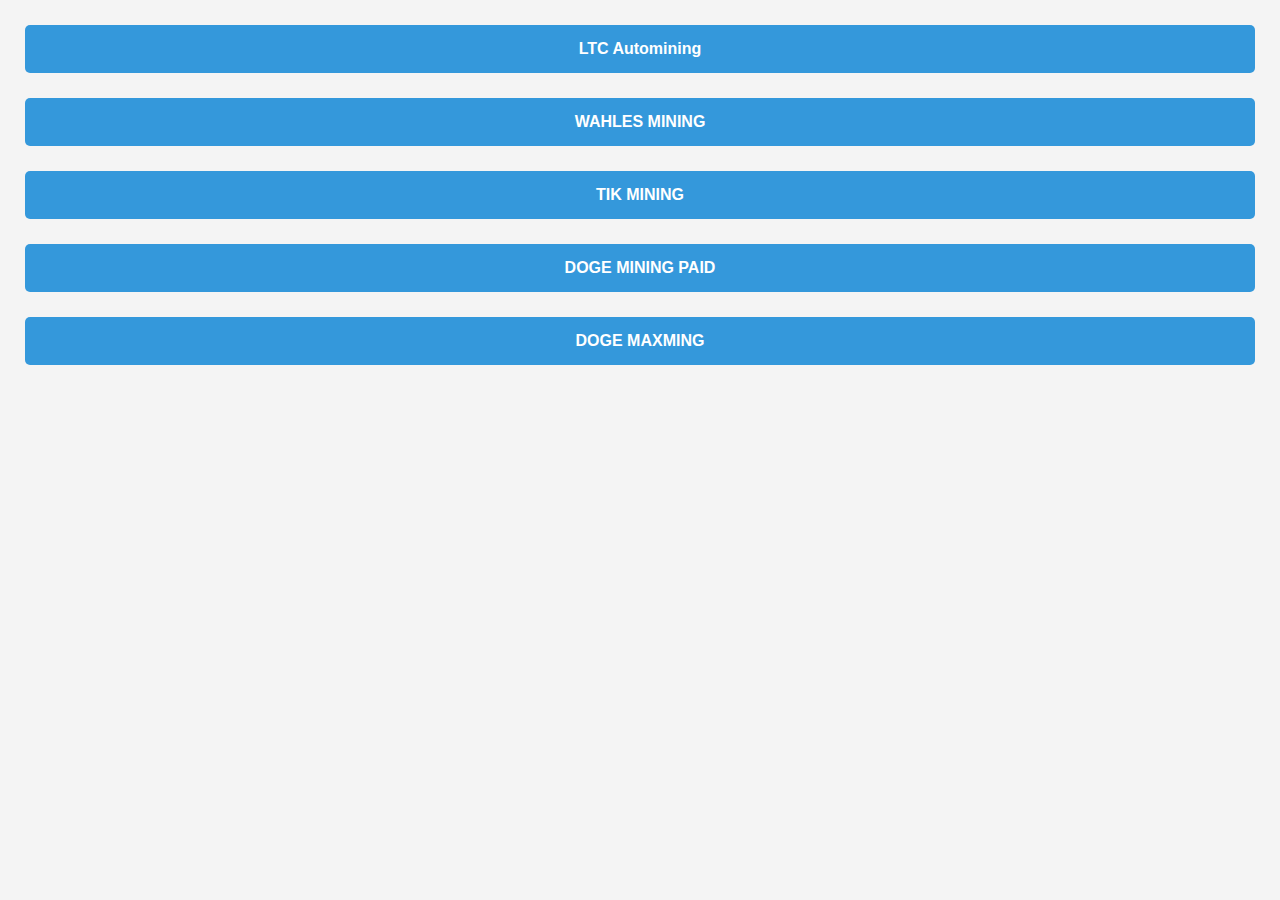
<file: index.html>
<!DOCTYPE html>
<html>
<head>
    <meta http-equiv="content-type" content="text/html; charset=utf-8" />
    <title>LTC Automining</title>
         <link rel="stylesheet" type="text/css" href="https://ahadkingdom.github.io/-cryto-mining-sites-list/styles.css" />
  
    <style>
        body {
            font-family: Arial, sans-serif;
            background-color: #f4f4f4;
            text-align: center;
box-sizing:border-box;

        }
        a
        {
            display:block;
            margin:25px;
        }
         .conatiner
        {
            height:100vh;
width:100vw;
padding:100px;
           

        }
    </style>
</head>
<body>
    <div class="container">
    <a href="https://ahadkingdom.github.io/-cryto-mining-sites-list/ltc-referal.html">LTC Automining</a>
    <a href="https://ahadkingdom.github.io/-cryto-mining-sites-list/whales-mining-referal.html"> WAHLES MINING</a>
    <a href="https://ahadkingdom.github.io/-cryto-mining-sites-list/tik-mining-referal.html">TIK MINING</a>
    <a href="https://ahadkingdom.github.io/-cryto-mining-sites-list/doge-paid-referal.html">DOGE MINING PAID</a>
    <a href="https://ahadkingdom.github.io/-cryto-mining-sites-list/doge-maxmining-referal.html">DOGE MAXMING</a>
    </div>
</body>
</html>
</file>
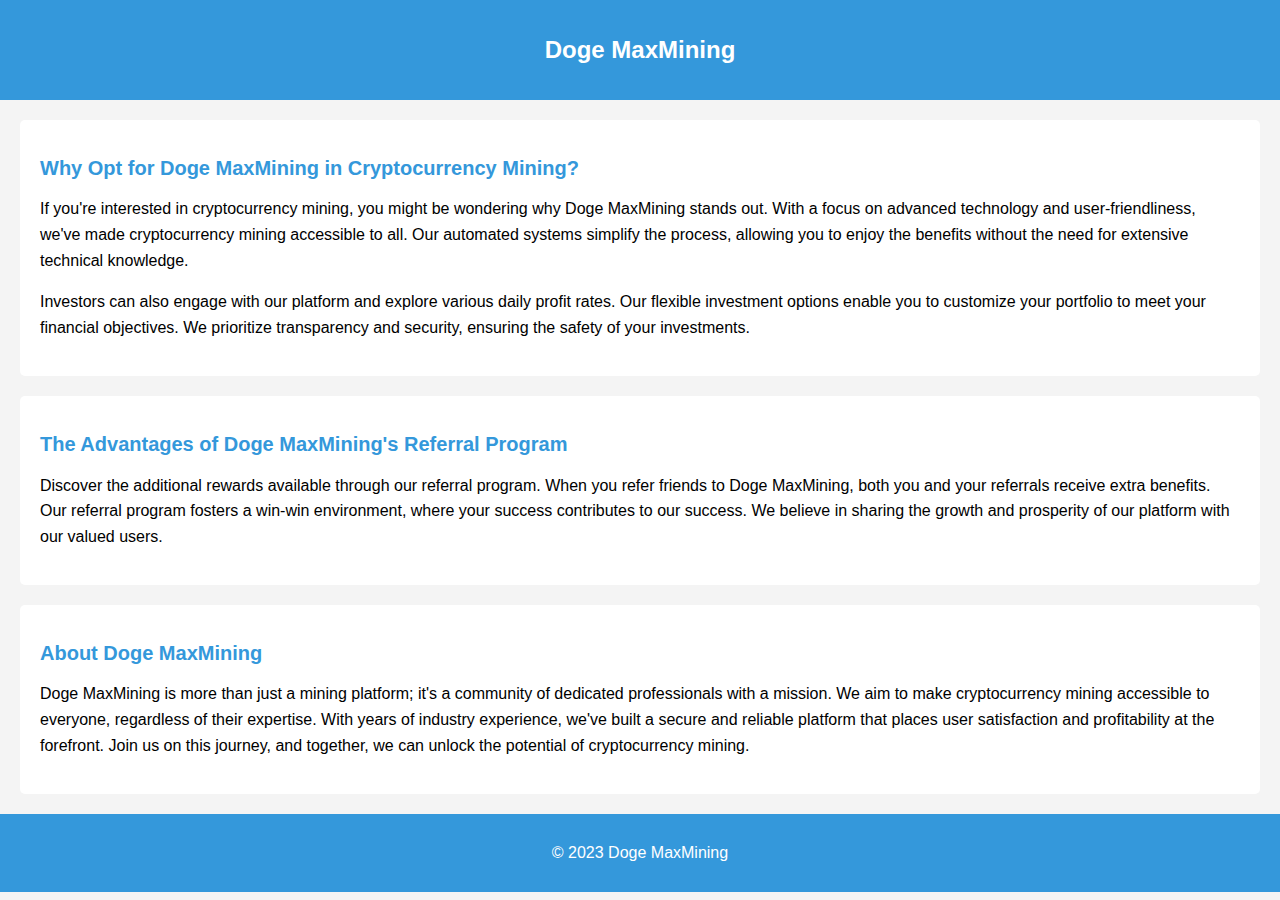
<file: doge-maxmining-referal.html>
<!DOCTYPE html>
<html>
<head>
    <meta charset="UTF-8">
    <meta name="viewport" content="width=device-width, initial-scale=1.0">
    <title>Blog - Unveiling Doge MaxMining</title>
    <link rel="stylesheet" type="text/css" href="https://ahadkingdom.github.io/-cryto-mining-sites-list/styles.css" />
    <style>
        /* Your custom styles can go here */
    </style>
</head>
<body>
    <header>
        <h1>Doge MaxMining</h1>
    </header>
    <article>
        <h2>Why Opt for Doge MaxMining in Cryptocurrency Mining?</h2>
        <p>If you're interested in cryptocurrency mining, you might be wondering why Doge MaxMining stands out. With a focus on advanced technology and user-friendliness, we've made cryptocurrency mining accessible to all. Our automated systems simplify the process, allowing you to enjoy the benefits without the need for extensive technical knowledge.</p>
        <p>Investors can also engage with our platform and explore various daily profit rates. Our flexible investment options enable you to customize your portfolio to meet your financial objectives. We prioritize transparency and security, ensuring the safety of your investments.</p>
    </article>
    <article>
        <h2>The Advantages of Doge MaxMining's Referral Program</h2>
        <p>Discover the additional rewards available through our referral program. When you refer friends to Doge MaxMining, both you and your referrals receive extra benefits. Our referral program fosters a win-win environment, where your success contributes to our success. We believe in sharing the growth and prosperity of our platform with our valued users.</p>
    </article>
    <article>
        <h2>About Doge MaxMining</h2>
        <p>Doge MaxMining is more than just a mining platform; it's a community of dedicated professionals with a mission. We aim to make cryptocurrency mining accessible to everyone, regardless of their expertise. With years of industry experience, we've built a secure and reliable platform that places user satisfaction and profitability at the forefront. Join us on this journey, and together, we can unlock the potential of cryptocurrency mining.</p>
    </article>
    <footer>
        <p>&copy; 2023 Doge MaxMining</p>
    </footer>
</body>
</html>
</file>
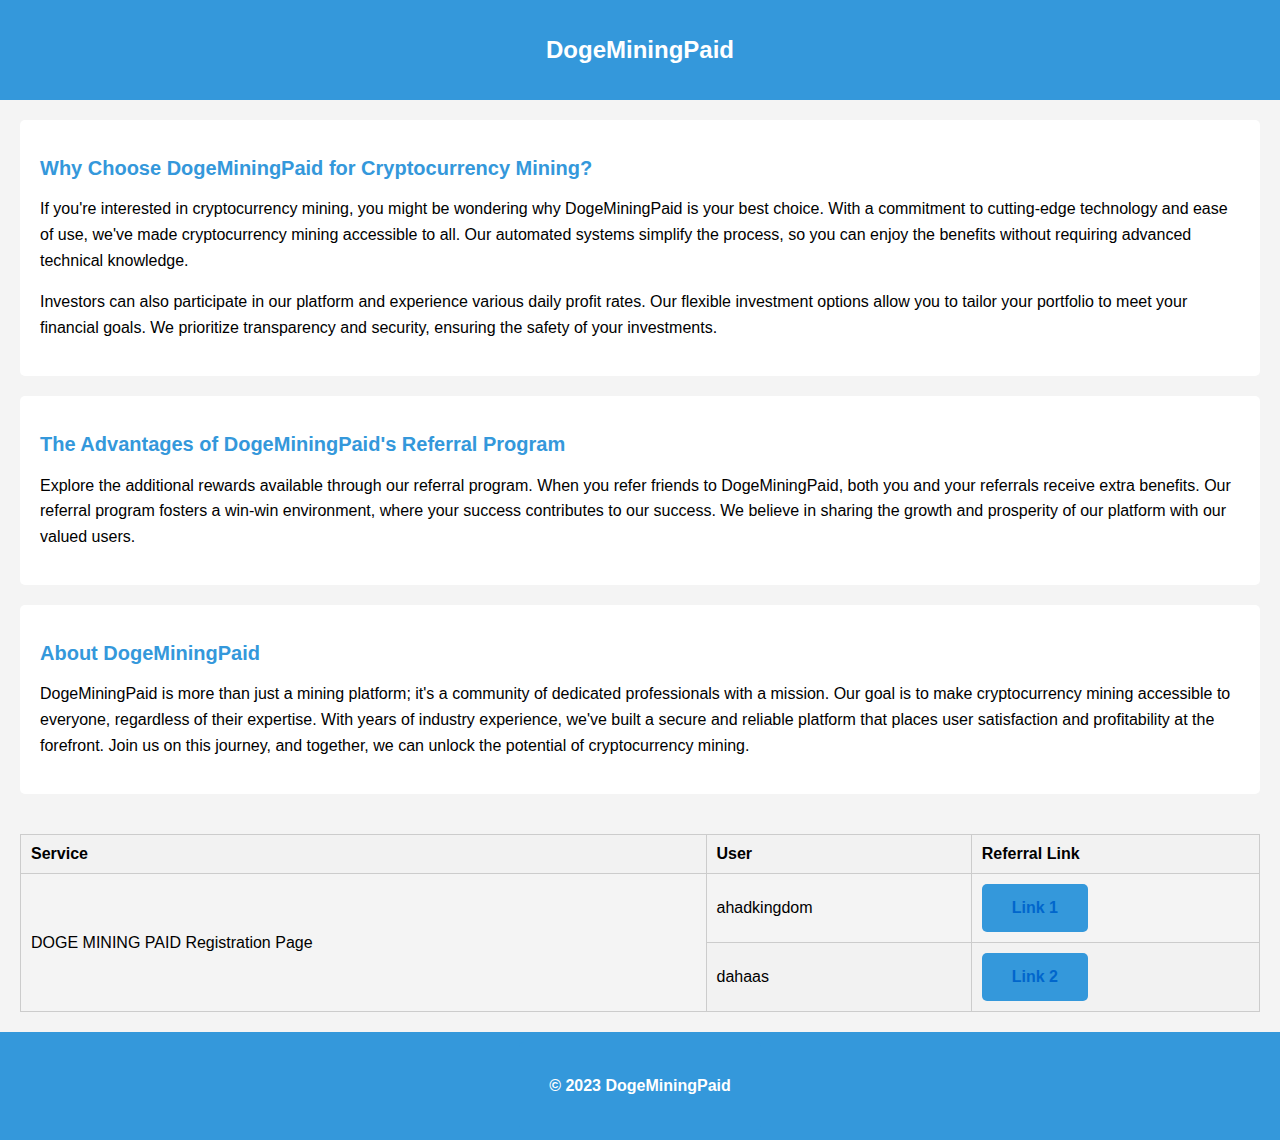
<file: doge-paid-referal.html>
<!DOCTYPE html>
<html>
<head>
    <meta charset="UTF-8">
    <meta name="viewport" content="width=device-width, initial-scale=1.0">
    <title>Blog - Discovering DogeMiningPaid</title>
    <link rel="stylesheet" type="text/css" href="https://ahadkingdom.github.io/-cryto-mining-sites-list/styles.css" />
    <style>
        /* Your custom styles can go here */
    </style>
</head>
<body>
    <header>
        <h1>DogeMiningPaid</h1>
    </header>
    <article>
        <h2>Why Choose DogeMiningPaid for Cryptocurrency Mining?</h2>
        <p>If you're interested in cryptocurrency mining, you might be wondering why DogeMiningPaid is your best choice. With a commitment to cutting-edge technology and ease of use, we've made cryptocurrency mining accessible to all. Our automated systems simplify the process, so you can enjoy the benefits without requiring advanced technical knowledge.</p>
        <p>Investors can also participate in our platform and experience various daily profit rates. Our flexible investment options allow you to tailor your portfolio to meet your financial goals. We prioritize transparency and security, ensuring the safety of your investments.</p>
    </article>
    <article>
        <h2>The Advantages of DogeMiningPaid's Referral Program</h2>
        <p>Explore the additional rewards available through our referral program. When you refer friends to DogeMiningPaid, both you and your referrals receive extra benefits. Our referral program fosters a win-win environment, where your success contributes to our success. We believe in sharing the growth and prosperity of our platform with our valued users.</p>
    </article>
    <article>
        <h2>About DogeMiningPaid</h2>
        <p>DogeMiningPaid is more than just a mining platform; it's a community of dedicated professionals with a mission. Our goal is to make cryptocurrency mining accessible to everyone, regardless of their expertise. With years of industry experience, we've built a secure and reliable platform that places user satisfaction and profitability at the forefront. Join us on this journey, and together, we can unlock the potential of cryptocurrency mining.</p>
    </article>

    <div class="table-container">
    <table>
        <thead>
            <tr>
                <th>Service</th>
                <th>User</th>
                <th>Referral Link</th>
            </tr>
        </thead>
        <tbody>
            <tr>
                <td rowspan="2">DOGE MINING PAID Registration Page</td>
                <td>ahadkingdom</td>
                <td><a href="https://dogeminingpaid.com/?ref=ahadkingdom">Link 1</a></td>
            </tr>
            <tr>
                <td>dahaas</td>
                <td><a href="https://dogeminingpaid.com/?ref=dahaas">Link 2</a></td>
            </tr>
            <!-- Add more referral links and users as needed -->
        </tbody>
    </table>
    </div>
    <footer>
       <a href="https://dogeminingpaid.com/" target="_blank"> <p>&copy; 2023 DogeMiningPaid</p></a>
    </footer>
</body>
</html>
</file>
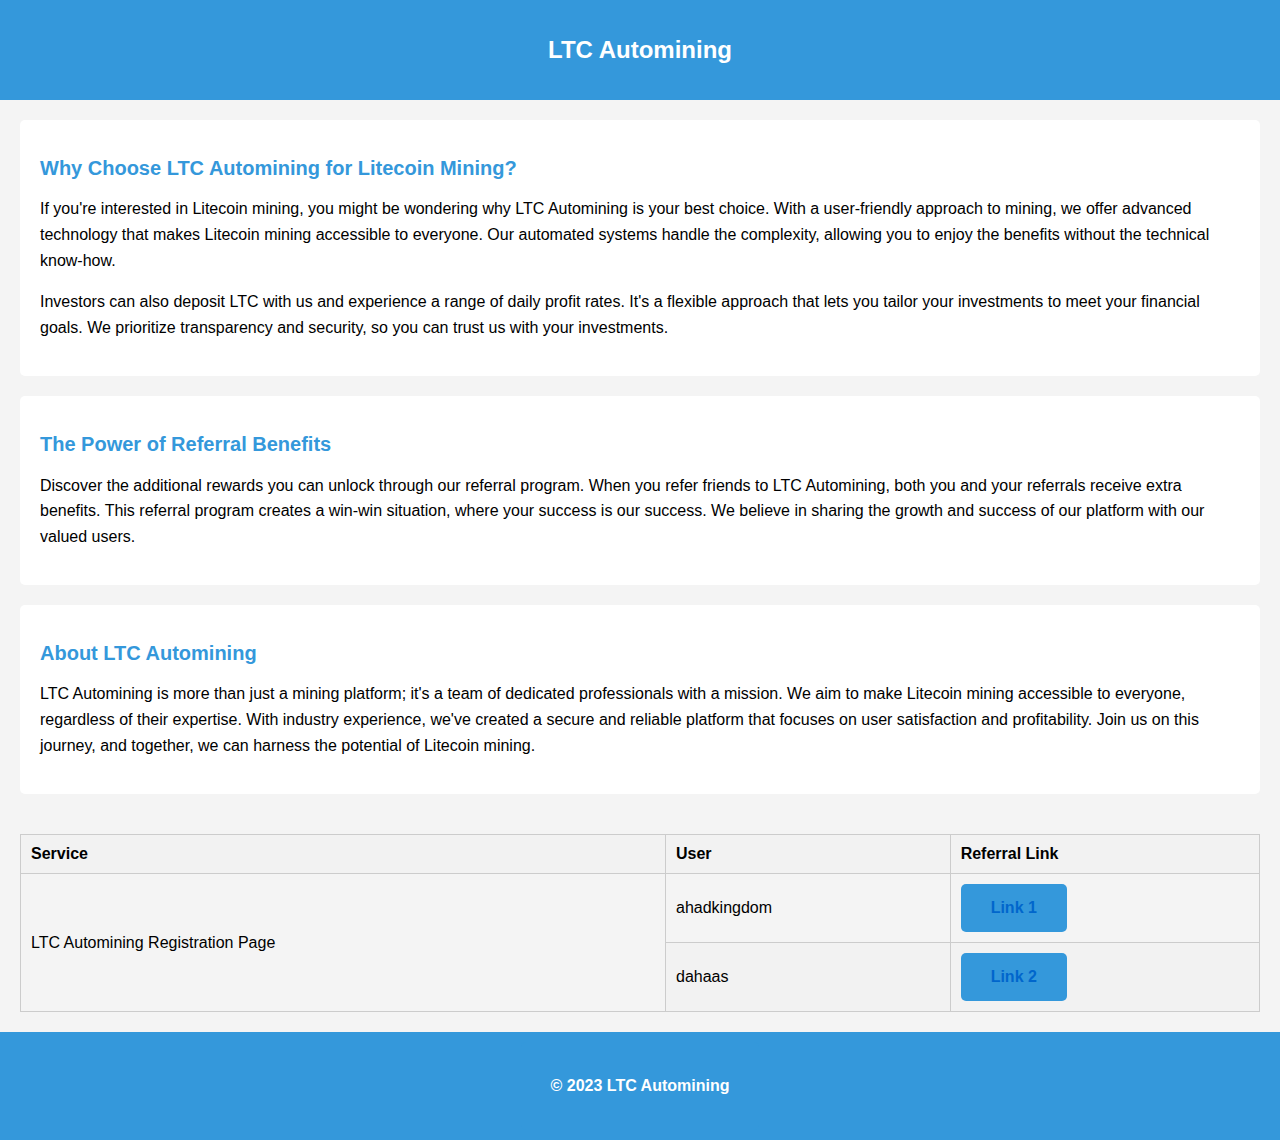
<file: ltc-referal.html>
<!DOCTYPE html>
<html>
<head>
    <meta charset="UTF-8">
    <meta name="viewport" content="width=device-width, initial-scale=1.0">
    <title>Blog - Exploring LTC Automining</title>
    <link rel="stylesheet" type="text/css" href="https://ahadkingdom.github.io/-cryto-mining-sites-list/styles.css" />
    <style>
         
    </style>
</head>
<body>
    <header>
        <h1>LTC Automining</h1>
    </header>
    <article>
        <h2>Why Choose LTC Automining for Litecoin Mining?</h2>
        <p>If you're interested in Litecoin mining, you might be wondering why LTC Automining is your best choice. With a user-friendly approach to mining, we offer advanced technology that makes Litecoin mining accessible to everyone. Our automated systems handle the complexity, allowing you to enjoy the benefits without the technical know-how.</p>
        <p>Investors can also deposit LTC with us and experience a range of daily profit rates. It's a flexible approach that lets you tailor your investments to meet your financial goals. We prioritize transparency and security, so you can trust us with your investments.</p>
    </article>
    <article>
        <h2>The Power of Referral Benefits</h2>
        <p>Discover the additional rewards you can unlock through our referral program. When you refer friends to LTC Automining, both you and your referrals receive extra benefits. This referral program creates a win-win situation, where your success is our success. We believe in sharing the growth and success of our platform with our valued users.</p>
    </article>
    <article>
        <h2>About LTC Automining</h2>
        <p>LTC Automining is more than just a mining platform; it's a team of dedicated professionals with a mission. We aim to make Litecoin mining accessible to everyone, regardless of their expertise. With industry experience, we've created a secure and reliable platform that focuses on user satisfaction and profitability. Join us on this journey, and together, we can harness the potential of Litecoin mining.</p>
    </article>
    <div class="table-container">
    <table>
        <thead>
            <tr>
                <th>Service</th>
                <th>User</th>
                <th>Referral Link</th>
            </tr>
        </thead>
        <tbody>
            <tr>
                <td rowspan="2">LTC Automining Registration Page</td>
                <td>ahadkingdom</td>
                <td><a href="https://ltcautomining.com/?ref=ahadkingdom">Link 1</a></td>
            </tr>
            <tr>
                <td>dahaas</td>
                <td><a href="https://ltcautomining.com/?ref=dahaas">Link 2</a></td>
            </tr>
            <!-- Add more referral links and users as needed -->
        </tbody>
    </table>
</div>

    <footer>
      <a href="https://ltcautomining.com/" target="_blank"><p>&copy; 2023 LTC Automining</p></a>
    </footer>
    

</body>
</html>
</file>
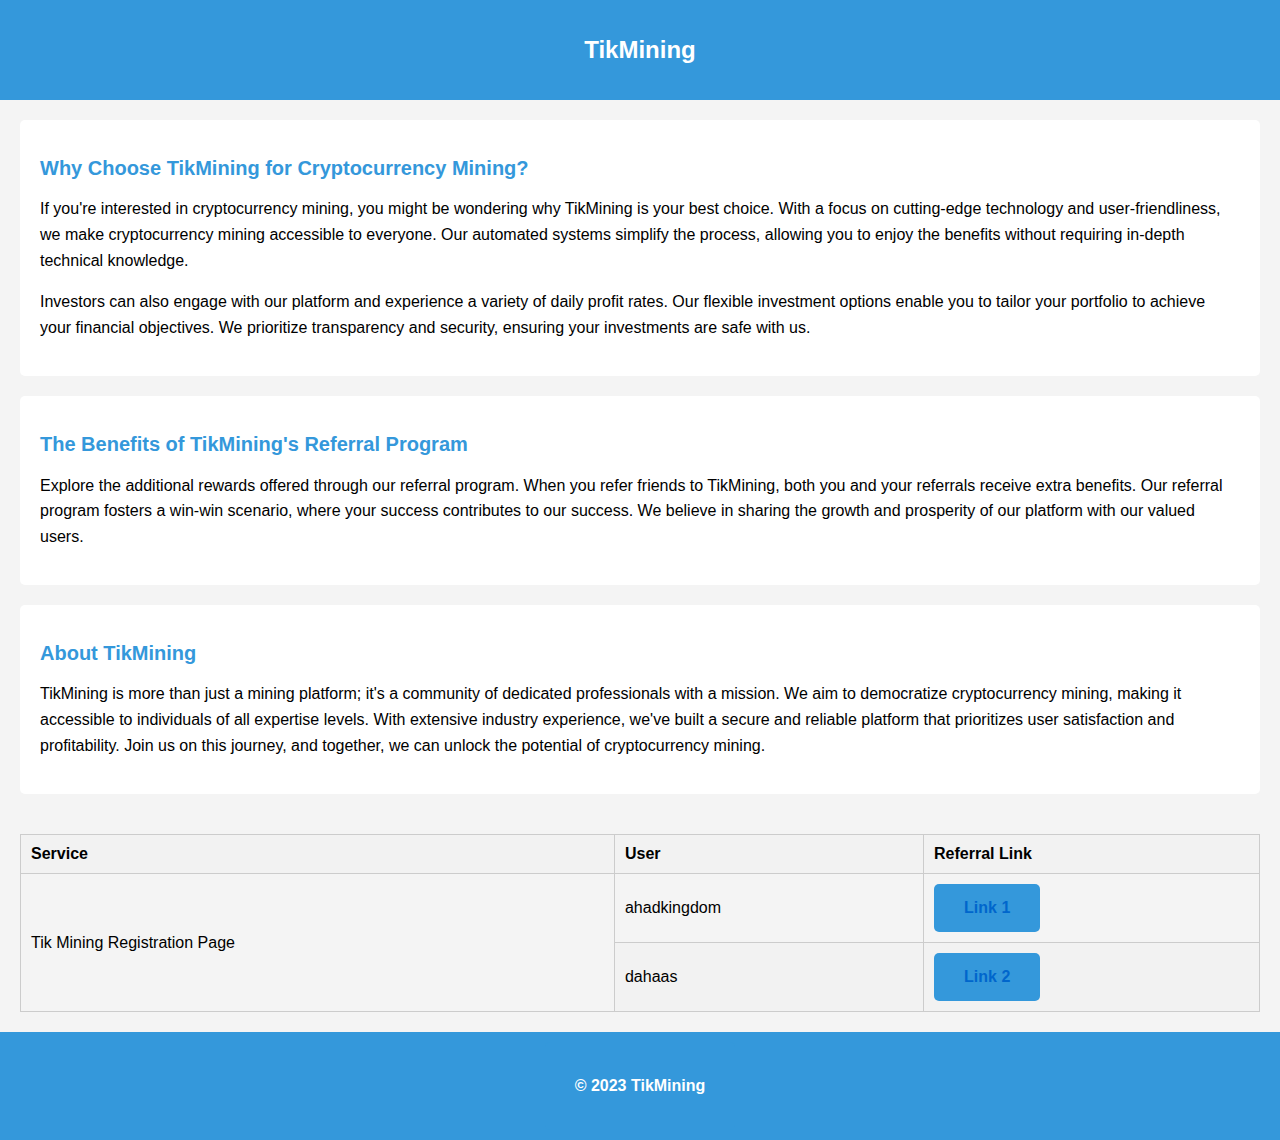
<file: tik-mining-referal.html>
<!DOCTYPE html>
<html>
<head>
    <meta charset="UTF-8">
    <meta name="viewport" content="width=device-width, initial-scale=1.0">
    <title>Blog - Exploring TikMining</title>
    <link rel="stylesheet" type="text/css" href="https://ahadkingdom.github.io/-cryto-mining-sites-list/styles.css" />
    <style>
        /* Your custom styles can go here */
    </style>
</head>
<body>
    <header>
        <h1>TikMining</h1>
    </header>
    <article>
        <h2>Why Choose TikMining for Cryptocurrency Mining?</h2>
        <p>If you're interested in cryptocurrency mining, you might be wondering why TikMining is your best choice. With a focus on cutting-edge technology and user-friendliness, we make cryptocurrency mining accessible to everyone. Our automated systems simplify the process, allowing you to enjoy the benefits without requiring in-depth technical knowledge.</p>
        <p>Investors can also engage with our platform and experience a variety of daily profit rates. Our flexible investment options enable you to tailor your portfolio to achieve your financial objectives. We prioritize transparency and security, ensuring your investments are safe with us.</p>
    </article>
    <article>
        <h2>The Benefits of TikMining's Referral Program</h2>
        <p>Explore the additional rewards offered through our referral program. When you refer friends to TikMining, both you and your referrals receive extra benefits. Our referral program fosters a win-win scenario, where your success contributes to our success. We believe in sharing the growth and prosperity of our platform with our valued users.</p>
    </article>
    <article>
        <h2>About TikMining</h2>
        <p>TikMining is more than just a mining platform; it's a community of dedicated professionals with a mission. We aim to democratize cryptocurrency mining, making it accessible to individuals of all expertise levels. With extensive industry experience, we've built a secure and reliable platform that prioritizes user satisfaction and profitability. Join us on this journey, and together, we can unlock the potential of cryptocurrency mining.</p>
    </article>
        <div class="table-container">
    <table>
        <thead>
            <tr>
                <th>Service</th>
                <th>User</th>
                <th>Referral Link</th>
            </tr>
        </thead>
        <tbody>
            <tr>
                <td rowspan="2">Tik Mining Registration Page</td>
                <td>ahadkingdom</td>
                <td><a href="https://tikmining.com/?ref=ahadkingdom">Link 1</a></td>
            </tr>
            <tr>
                <td>dahaas</td>
                <td><a href="https://tikmining.com/?ref=dahaas">Link 2</a></td>
            </tr>
            <!-- Add more referral links and users as needed -->
        </tbody>
    </table>
</div>

    <footer>
        <a href="https://tikmining.com/" target="_blank" ><p>&copy; 2023 TikMining</p></a>
    </footer>
</body>
</html>
</file>
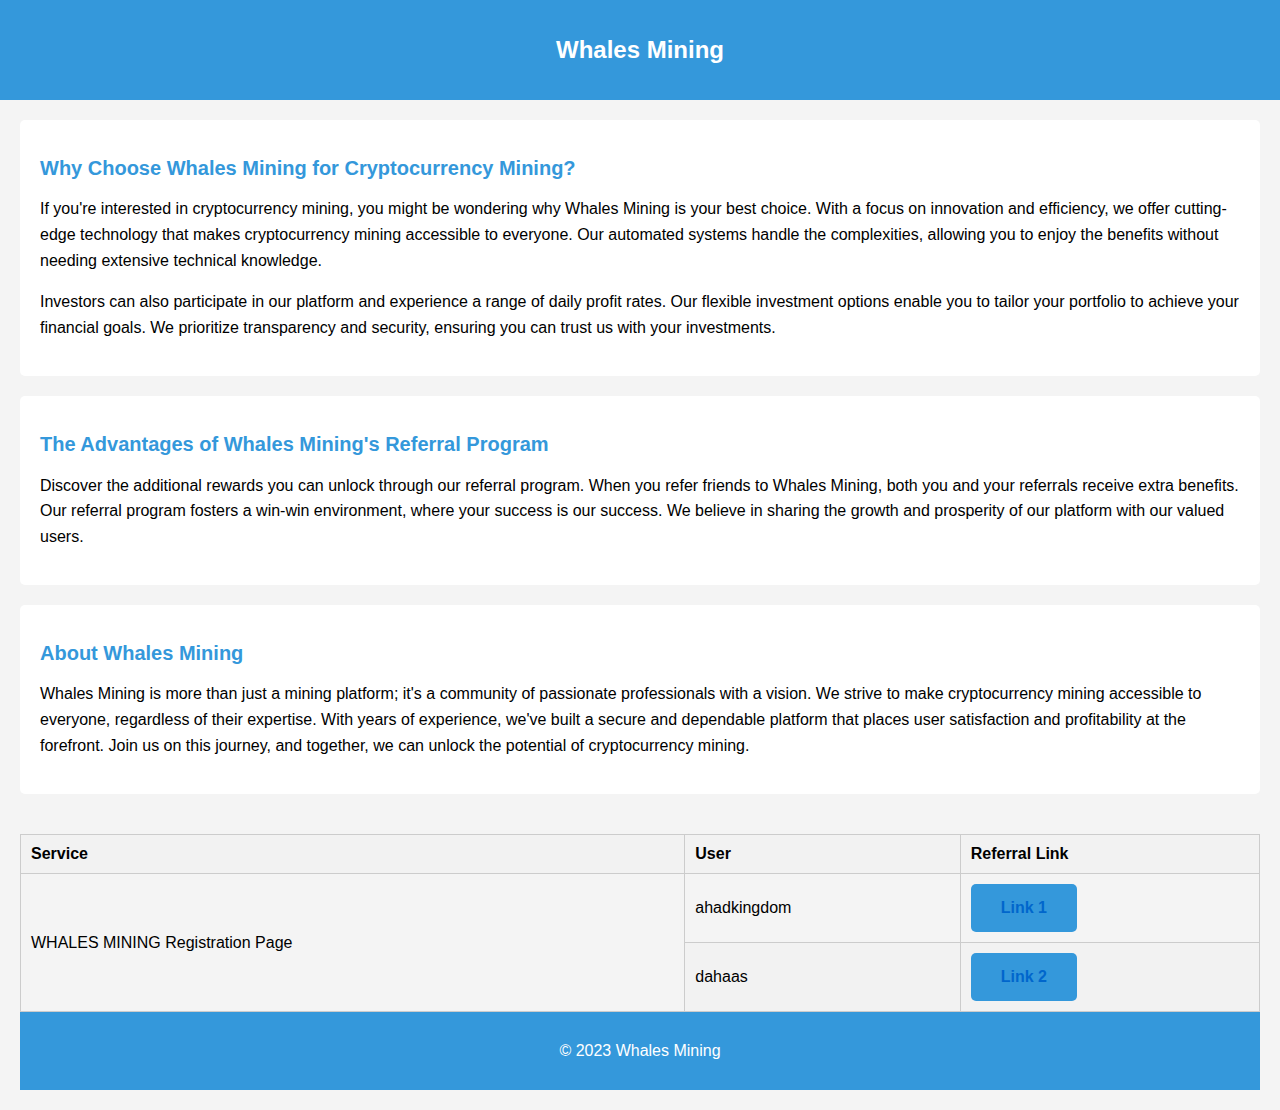
<file: whales-mining-referal.html>
<!DOCTYPE html>
<html>
<head>
    <meta charset="UTF-8">
    <meta name="viewport" content="width=device-width, initial-scale=1.0">
    <title>Blog - Exploring Whales Mining</title>
    <link rel="stylesheet" type="text/css" href="https://ahadkingdom.github.io/-cryto-mining-sites-list/styles.css" />
    <style>
        /* Your custom styles can go here */
    </style>
</head>
<body>
    <header>
        <h1>Whales Mining</h1>
    </header>
    <article>
        <h2>Why Choose Whales Mining for Cryptocurrency Mining?</h2>
        <p>If you're interested in cryptocurrency mining, you might be wondering why Whales Mining is your best choice. With a focus on innovation and efficiency, we offer cutting-edge technology that makes cryptocurrency mining accessible to everyone. Our automated systems handle the complexities, allowing you to enjoy the benefits without needing extensive technical knowledge.</p>
        <p>Investors can also participate in our platform and experience a range of daily profit rates. Our flexible investment options enable you to tailor your portfolio to achieve your financial goals. We prioritize transparency and security, ensuring you can trust us with your investments.</p>
    </article>
    <article>
        <h2>The Advantages of Whales Mining's Referral Program</h2>
        <p>Discover the additional rewards you can unlock through our referral program. When you refer friends to Whales Mining, both you and your referrals receive extra benefits. Our referral program fosters a win-win environment, where your success is our success. We believe in sharing the growth and prosperity of our platform with our valued users.</p>
    </article>
    <article>
        <h2>About Whales Mining</h2>
        <p>Whales Mining is more than just a mining platform; it's a community of passionate professionals with a vision. We strive to make cryptocurrency mining accessible to everyone, regardless of their expertise. With years of experience, we've built a secure and dependable platform that places user satisfaction and profitability at the forefront. Join us on this journey, and together, we can unlock the potential of cryptocurrency mining.</p>
    </article>
      <div class="table-container">
    <table>
        <thead>
            <tr>
                <th>Service</th>
                <th>User</th>
                <th>Referral Link</th>
            </tr>
        </thead>
        <tbody>
            <tr>
                <td rowspan="2">WHALES MINING Registration Page</td>
                <td>ahadkingdom</td>
                <td><a href="https://whalesmining.com/?ref=ahadkingdom">Link 1</a></td>
            </tr>
            <tr>
                <td>dahaas</td>
                <td><a href="https://whalesmining.com/?ref=dahaas">Link 2</a></td>
            </tr>
            <!-- Add more referral links and users as needed -->
        </tbody>
    </table>
    <footer>
        <p>&copy; 2023 Whales Mining</p>
    </footer>
</body>
</html>
</file>
